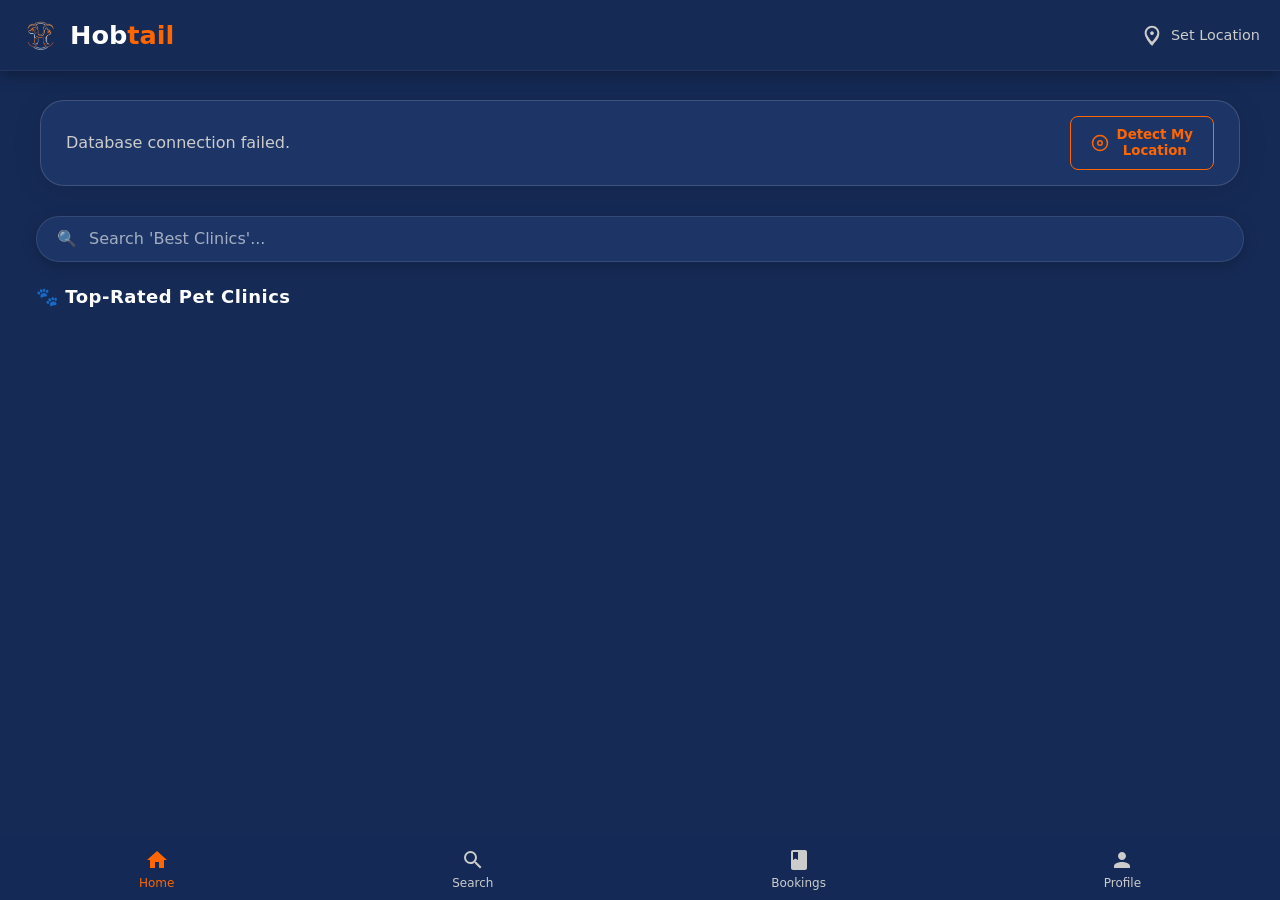
<file: index.html>
<!DOCTYPE html>
<html lang="en">
<head>
    <meta charset="UTF-8">
    <meta name="viewport" content="width=device-width, initial-scale=1.0">
    <title>Hobtail - Premium Booking</title>
<link rel="stylesheet" href="css/style.css">
    </head>
<body>
    <header class="app-header" id="main-header">
        <div class="brand-block">
            <img src="logo.jpg" class="app-logo" alt="Hobtail Logo">
            <div class="brand-name">Hob<span>tail</span></div>
        </div>
        <div id="header-loc" style="display: flex; align-items: center; gap: 8px; cursor: pointer;" onclick="getUserLocation()">
			<svg id="header-gps-icon" xmlns="http://www.w3.org/2000/svg" viewBox="0 0 24 24" fill="currentColor" width="22" height="22" style="color: var(--text-gray-muted); transition: color 0.3s ease;">
				<path d="M12 12c-1.1 0-2-.9-2-2s.9-2 2-2 2 .9 2 2-.9 2-2 2zm0-10c-4.42 0-8 3.58-8 8 0 4.95 6.48 12.12 7.35 13.15.22.26.54.4.85.4s.63-.14.85-.4C13.52 20.12 20 16.95 20 10c0-4.42-3.58-8-8-8zm0 17.38c-1.57-1.8-5.83-6.9-5.83-9.38 0-3.21 2.62-5.83 5.83-5.83s5.83 2.62 5.83 5.83c0 2.48-4.26 7.58-5.83 9.38z"></path>
			</svg>
			<span id="header-loc-text" style="color: var(--text-gray-muted); font-size: 0.9rem; transition: color 0.3s ease;">Set Location</span>
		</div>
    </header>

    <div id="main-content">
        <div class="location-bar">
            <span class="user-status" id="status-text">Loading data...</span>
            <button class="locate-btn" onclick="getUserLocation()">
                <svg width="18" height="18" viewBox="0 0 24 24" fill="none" stroke="currentColor" stroke-width="2" stroke-linecap="round" stroke-linejoin="round">
                    <circle cx="12" cy="12" r="10"></circle>
                    <circle cx="12" cy="12" r="3"></circle>
                </svg>
                <span id="locate-btn-text">Detect My<br>Location</span>
            </button>
        </div>
        <div class="premium-search-container">
            <span class="search-icon">🔍</span>
            <div class="search-input-wrapper">
                <input type="text" id="animated-search">
                <div id="rolling-placeholder-container" class="rolling-placeholder">
                    <div id="rolling-text-wrapper">
                        <span>Search 'Best Clinics'...</span>
                        <span>Find nearest 'Grooming'...</span>
                        <span>Search 'Pet Medicines'...</span>
                        <span>Find 'Pet Boarding'...</span>
                        <span>Search 'Best Clinics'...</span>
                    </div>
                </div>
            </div>
        </div>

        <div id="nearest-slider-container" style="display: none; opacity: 0; transition: opacity 0.5s ease; margin-bottom: 24px;">
            <h2 style="color: #ffffff; font-size: 18px; font-weight: 600; margin: 0 16px 12px 16px; letter-spacing: 0.5px;">🐾 Nearest Pet Clinics</h2>
            <div class="slider-wrapper">
                <button class="slide-btn left">&#10094;</button>
                <div id="nearest-slider" class="glass-slider"></div>
                <button class="slide-btn right">&#10095;</button>
            </div>
        </div>

        <h2 style="color: #ffffff; font-size: 18px; font-weight: 600; margin: 24px 16px 12px 16px; letter-spacing: 0.5px;">🐾 Top-Rated Pet Clinics</h2>
        <main class="feed-container" id="feed-view"></main>
    </div>

    <div class="bottom-sheet-overlay" id="sheet-overlay"></div>
    <div class="bottom-sheet" id="bottom-sheet">
        <div class="sheet-drag-handle"></div>
        <div id="detail-content"></div>
    </div>
    
    <nav id="bottom-nav" class="bottom-nav">
        <a href="#" class="nav-item active">
            <svg xmlns="http://www.w3.org/2000/svg" viewBox="0 0 24 24" fill="currentColor"><path d="M10 20v-6h4v6h5v-8h3L12 3 2 12h3v8z"></path></svg>
            <span>Home</span>
        </a>
        <a href="javascript:void(0);" id="nav-search-btn" class="nav-item">
            <svg xmlns="http://www.w3.org/2000/svg" viewBox="0 0 24 24" fill="currentColor"><path d="M15.5 14h-.79l-.28-.27A6.471 6.471 0 0016 9.5 6.5 6.5 0 109.5 16c1.61 0 3.09-.59 4.23-1.57l.27.28v.79l5 4.99L20.49 19l-4.99-5zm-6 0C7.01 14 5 11.99 5 9.5S7.01 5 9.5 5 14 7.01 14 9.5 11.99 14 9.5 14z"></path></svg>
            <span>Search</span>
        </a>
        <a href="#" class="nav-item">
            <svg xmlns="http://www.w3.org/2000/svg" viewBox="0 0 24 24" fill="currentColor"><path d="M18 2H6c-1.1 0-2 .9-2 2v16c0 1.1.9 2 2 2h12c1.1 0 2-.9 2-2V4c0-1.1-.9-2-2-2zM6 4h5v8l-2.5-1.5L6 12V4z"></path></svg>
            <span>Bookings</span>
        </a>
        <a href="#" class="nav-item">
            <svg xmlns="http://www.w3.org/2000/svg" viewBox="0 0 24 24" fill="currentColor"><path d="M12 12c2.21 0 4-1.79 4-4s-1.79-4-4-4-4 1.79-4 4 1.79 4 4 4zm0 2c-2.67 0-8 1.34-8 4v2h16v-2c0-2.66-5.33-4-8-4z"></path></svg>
            <span>Profile</span>
        </a>
    </nav>

    <div id="search-overlay" class="search-overlay">
        <div class="search-overlay-top-bar">
            <svg class="back-icon" xmlns="http://www.w3.org/2000/svg" viewBox="0 0 24 24" fill="currentColor" width="28" height="28">
                <path d="M15.41 7.41L14 6l-6 6 6 6 1.41-1.41L10.83 12z"/>
            </svg>
            <div class="active-search-wrapper">
                <input id="active-search" type="text" placeholder="Search clinics, grooming...">
                <svg id="voice-search-btn" class="search-mic-icon" xmlns="http://www.w3.org/2000/svg" width="20" height="20" viewBox="0 0 24 24" fill="none" stroke="#888" stroke-width="2" stroke-linecap="round" stroke-linejoin="round" style="position: absolute; right: 16px; top: 50%; transform: translateY(-50%); cursor: pointer;"><path d="M12 2a3 3 0 0 0-3 3v7a3 3 0 0 0 6 0V5a3 3 0 0 0-3-3z"></path><path d="M19 10v2a7 7 0 0 1-14 0v-2"></path><line x1="12" y1="19" x2="12" y2="22"></line></svg>
            </div>
        </div>
        <div id="trending-searches">
            <p>🔥 Trending: Pet Grooming, Pet Store, Divine Clinic</p>
        </div>
        <div id="search-results">
            <!-- Micro-cards will be injected here -->
        </div>
    </div>

    <!-- Premium Booking Bottom Sheet -->
    <div id="booking-overlay" class="modal-overlay"></div>
    <div id="booking-bottom-sheet" class="bottom-sheet">
        <div class="sheet-header">
            <h2 id="sheet-clinic-name"></h2>
            <span id="close-sheet-btn" class="close-btn">&times;</span>
        </div>
        <div class="slider-viewport">
            <div id="form-slider-track" class="slider-track">
                <div class="slide-panel">
                    <h3 class="step-title">Pet Info</h3>
                    <input type="text" class="custom-input" placeholder="Pet Name">
                    <input type="text" class="custom-input" placeholder="Owner Name">
                    <button class="orange-btn next-btn" onclick="slideBookingForm(1)">Next</button>
                </div>
                <div class="slide-panel">
                    <h3 class="step-title">Select Service</h3>
                    <div class="service-cards-container">
                        <div class="service-card active" id="card-clinic">
                            <svg width="30" height="30" viewBox="0 0 24 24" fill="none" stroke="currentColor" stroke-width="2"><path d="M3 21h18M5 21V5a2 2 0 012-2h10a2 2 0 012 2v16M9 21v-5a2 2 0 012-2h2a2 2 0 012 2v5"></path></svg>
                            <p>At Clinic</p>
                        </div>
                        <div class="service-card" id="card-home">
                            <svg class="jeep-anim" width="36" height="36" viewBox="0 0 24 24" fill="none" stroke="currentColor" stroke-width="2" stroke-linecap="round" stroke-linejoin="round"><rect x="1" y="3" width="15" height="13"></rect><polygon points="16 8 20 8 23 11 23 16 16 16 16 8"></polygon><circle cx="5.5" cy="18.5" r="2.5"></circle><circle cx="18.5" cy="18.5" r="2.5"></circle></svg>
                            <p>Home Grooming</p>
                        </div>
                    </div>
                    <button class="orange-btn next-btn" onclick="slideBookingForm(2)">Next</button>
                    <button class="back-btn" onclick="slideBookingForm(0)">Back</button>
                </div>
                <div class="slide-panel">
                    <h3 class="step-title">Date & Time</h3>
                    <input type="date" class="custom-input">
                    <input type="time" class="custom-input">
                    <button class="orange-btn confirm-btn">Confirm Booking</button>
                    <button class="back-btn" onclick="slideBookingForm(1)">Back</button>
                </div>
            </div>
        </div>
    </div>
    <script src="js/script.js"></script>
</body>
</html>
</file>
<file: css/style.css>
/* CSS Variables (The Palette) */
    :root {
        --bg-dark-premium: #152A55;
        --card-dark-lighter: #1d3566;
        --brand-orange: #ff6600;
        --text-white-crisp: #ffffff;
        --text-gray-muted: #cccccc;
    }

    * { margin: 0; padding: 0; box-sizing: border-box; font-family: 'Segoe UI', system-ui, sans-serif; }

    /* Body & Background */
    body {
        background-color: var(--bg-dark-premium);
        color: var(--text-gray-muted);
        padding-top: 80px; 
        padding-left: 20px;
        padding-right: 20px;
        overflow-x: hidden;
    }

    /* Fixed Premium Header */
   .app-header {
    position: fixed; 
    top: 0; 
    left: 0; 
    width: 100%;
    background-color: #152A55;
    z-index: 9999;
    display: flex;
    justify-content: space-between; 
    align-items: center;
    border-bottom: 1px solid rgba(255, 255, 255, 0.05);
    box-shadow: 0 4px 15px rgba(0, 0, 0, 0.3);
    padding: 15px 20px;
    box-sizing: border-box;
}

    .brand-block { display: flex; align-items: center; gap: 10px; }
    .app-logo { width: 40px; height: 40px; object-fit: contain; }
    .brand-name { font-size: 1.6rem; font-weight: bold; color: var(--text-white-crisp); }
    .brand-name span { color: var(--brand-orange); }

    /* Location Action Bar */
    .location-bar {
        max-width: 1200px; margin: 20px auto 30px auto; display: flex;
        justify-content: space-between; align-items: center;
        background: var(--card-dark-lighter);
        border: 1px solid rgba(255, 255, 255, 0.15);
        border-radius: 24px;
        box-shadow: 0 4px 30px rgba(0, 0, 0, 0.1);
        padding: 15px 25px;
        transition: transform 0.4s cubic-bezier(0.4, 0, 0.2, 1), opacity 0.3s ease;
        will-change: transform, opacity;
    }
    
    .premium-search-container {
        margin: 16px;
        padding: 12px 20px;
        display: flex;
        align-items: center;
        background: var(--card-dark-lighter);
        border-radius: 50px;
        border: 1px solid rgba(255, 255, 255, 0.1);
        box-shadow: 0 4px 15px rgba(0, 0, 0, 0.2);
        position: relative;
        cursor: pointer;
    }

    .search-icon {
        font-size: 16px;
        margin-right: 12px;
        opacity: 0.7;
        z-index: 3;
    }

    .search-input-wrapper {
        position: relative;
        flex: 1;
        height: 20px; 
    }

    #animated-search {
        position: absolute;
        top: 0;
        left: 0;
        width: 100%;
        height: 100%;
        background: transparent;
        border: none;
        outline: none;
        color: var(--text-white-crisp);
        font-size: 15px;
        font-weight: 400;
        z-index: 2;
        pointer-events: none; 
    }

    .rolling-placeholder {
        position: absolute;
        top: 0;
        left: 0;
        width: 100%;
        height: 100%;
        pointer-events: none;
        overflow: hidden;
        opacity: 1;
        transition: opacity 0.3s ease;
        z-index: 1;
    }

    .rolling-placeholder.hidden {
        opacity: 0;
    }

    #rolling-text-wrapper {
        position: absolute;
        top: 0;
        left: 0;
        width: 100%;
        transition: top 0.6s cubic-bezier(0.77, 0, 0.175, 1);
    }

    #rolling-text-wrapper span {
        display: block;
        line-height: 20px;
        color: rgba(255, 255, 255, 0.6);
    }

    .user-status { font-size: 1rem; color: var(--text-gray-muted); }
    
    .locate-btn {
        display: flex;
        align-items: center;
        justify-content: center;
        gap: 8px;
        background-color: transparent;
        color: var(--brand-orange);
        border: 1px solid var(--brand-orange);
        padding: 10px 20px;
        border-radius: 8px;
        font-weight: bold;
        cursor: pointer;
        transition: all 0.4s cubic-bezier(0.175, 0.885, 0.32, 1.275);
        line-height: 1.2;
        text-align: center;
    }

    .locate-btn:hover {
        background-color: rgba(255, 102, 0, 0.15);
        box-shadow: 0 0 15px rgba(255, 102, 0, 0.3);
    }

    .locate-btn:active {
        transform: scale(0.94);
    }
    
    .locate-btn.detecting {
        background-color: var(--brand-orange);
        color: white;
        cursor: wait;
    }

    .locate-btn svg {
        stroke: currentColor;
    }

    /* Feed Grid */
    .feed-container {
        display: grid; grid-template-columns: repeat(auto-fit, minmax(320px, 1fr));
        gap: 25px; max-width: 1200px; margin: 0 auto;
    }

    /* --- Premium Clinic Card Styles (The Cards) --- */
    .store-card {
        background-color: var(--card-dark-lighter);
        border: 1px solid rgba(255, 255, 255, 0.1);
        border-radius: 16px;
        box-shadow: 0 8px 32px rgba(0, 0, 0, 0.3);
        overflow: hidden;
        transition: transform 0.3s ease, box-shadow 0.3s ease, border-color 0.3s ease;
        display: flex;
        flex-direction: column;
    }

    .store-card:hover { 
        transform: translateY(-8px); 
        box-shadow: 0 12px 40px rgba(0, 0, 0, 0.3);
        border-color: rgba(255, 102, 0, 0.6); 
    }

    .card-image { 
        width: 100%; 
        height: 180px; 
        object-fit: cover; 
        background: #2a3f7a;
        flex-shrink: 0;
    }

    .card-content { 
        padding: 20px; 
        display: flex;
        flex-direction: column;
        flex-grow: 1; /* Allows the button to be pushed to the bottom */
    }

    /* Typography & High Contrast (Usability) */
    .store-title, h2 { 
        font-size: 1.6rem;
        font-weight: bold;
        color: var(--text-white-crisp);
        margin-bottom: 8px;
        line-height: 1.2;
    }
    
    .store-address, .distance-tag, .reviews {
        color: var(--text-gray-muted);
    }

    .store-address {
        font-size: 0.85rem;
        margin-bottom: 15px;
        display: flex;
        align-items: flex-start;
        gap: 6px;
    }

    .store-address svg {
        color: var(--text-gray-muted);
        flex-shrink: 0;
        margin-top: 3px;
    }

    .distance-tag {
        display: inline-block; 
        background-color: rgba(255, 102, 0, 0.15);
        color: var(--brand-orange);
        padding: 5px 12px; 
        border-radius: 8px;
        font-size: 0.9rem; 
        font-weight: 700;
        margin-bottom: 15px;
        align-self: flex-start;
    }

    .rating-info {
        display: flex;
        align-items: center;
        gap: 8px;
        margin-bottom: 12px;
    }

    .rating-info .star {
        font-size: 1.1rem;
        color: #FFC700; /* Golden star */
        line-height: 1;
    }

    .rating-info .rating-number {
        font-size: 1rem;
        font-weight: 700;
        color: var(--text-white-crisp);
    }
    
    /* Buttons */
    .view-btn, .book-btn, .micro-card-action, .slider-view-btn {
        background-color: var(--brand-orange);
        color: var(--text-white-crisp);
        border: none;
        display: flex;
        align-items: center;
        justify-content: center;
    }

    .btn-paw-icon {
        width: 16px;
        height: 16px;
        display: inline-block;
        vertical-align: middle;
        margin-left: 8px;
    }

    .view-btn {
        width: 100%; 
        padding: 14px;
        border-radius: 12px; 
        font-weight: bold; 
        font-size: 1rem;
        cursor: pointer; 
        transition: all 0.3s ease;
        margin-top: auto; /* Pushes button to the very bottom */
    }

    .view-btn:hover { 
        background-color: #E65500; /* Darker on hover */
        transform: scale(1.03);
    }

    /* Bottom Sheet */
    .bottom-sheet-overlay { 
        position: fixed; 
        top: 0; 
        left: 0; 
        width: 100%; 
        height: 100%; 
        background: rgba(0, 0, 0, 0.6); 
        z-index: 1999; 
        opacity: 0; 
        visibility: hidden; 
        transition: opacity 0.3s ease, visibility 0.3s; 
        backdrop-filter: blur(3px); 
    }
    .bottom-sheet { position: fixed; bottom: 0; left: 0; width: 100%; max-height: 85vh; background-color: var(--card-dark-lighter); border-radius: 24px 24px 0 0; z-index: 2000; padding: 20px 20px 40px 20px; overflow-y: auto; box-shadow: 0 -5px 25px rgba(0,0,0,0.5); transform: translateY(100%); transition: transform 0.3s cubic-bezier(0.25, 0.8, 0.25, 1); }
    .bottom-sheet-overlay.active { opacity: 1; visibility: visible; }
    .bottom-sheet.active { transform: translateY(0); }
    .bottom-sheet.fullscreen { max-height: 100vh; height: 100vh; border-radius: 0; padding-top: 40px; }

    /* Multi-Media Slider */
    .multimedia-slider-container { position: relative; width: 100%; height: 260px; background: #000; border-radius: 12px; margin-bottom: 20px; overflow: hidden; box-shadow: 0 4px 15px rgba(0,0,0,0.15); }
    .image-slider { display: flex; width: 100%; height: 100%; overflow-x: auto; scroll-snap-type: x mandatory; scroll-behavior: smooth; scrollbar-width: none; transition: transform 0.3s ease; }
    .image-slider::-webkit-scrollbar { display: none; }
    .slider-item { flex: 0 0 100%; scroll-snap-align: center; height: 100%; display: flex; align-items: center; justify-content: center; }
    .slider-item img, .slider-item video { width: 100%; height: 100%; object-fit: contain; background: #111; }
    .nav-btn { 
        position: absolute; 
        top: 50%; 
        transform: translateY(-50%); 
        background: rgba(255, 255, 255, 0.2); 
        backdrop-filter: blur(10px); 
        border: 1px solid rgba(255, 255, 255, 0.3); 
        color: var(--text-white-crisp); 
        width: 42px; 
        height: 42px; 
        border-radius: 50%; 
        z-index: 10; 
        cursor: pointer; 
        display: none; 
        align-items: center; 
        justify-content: center; 
        font-size: 1.4rem; 
        box-shadow: 0 2px 8px rgba(0,0,0,0.4); 
        transition: opacity 0.3s, background-color 0.3s; 
    }
    .nav-btn:hover { background: rgba(255, 255, 255, 0.3); }
    .prev-btn { left: 10px; }
    .next-btn { right: 10px; }
    .book-btn { width: 100%; padding: 16px; border-radius: 12px; font-size: 1.1rem; font-weight: bold; cursor: pointer; margin-top: 10px; box-shadow: 0 4px 15px rgba(255, 94, 0, 0.4); }

    /* Location Bar Animation */
    .location-bar.hidden { transition: transform 0.4s cubic-bezier(0.4, 0, 0.2, 1), opacity 0.3s ease, height 0s 0.4s, padding 0s 0.4s, margin 0s 0.4s; transform: scale(0.2); opacity: 0; height: 0; padding-top: 0; padding-bottom: 0; margin-top: 0; margin-bottom: 0; overflow: hidden; border-width: 0; }
    
    /* Bottom Nav Bar */
    .bottom-nav {
        position: fixed;
        bottom: 0;
        left: 0;
        width: 100%;
        box-sizing: box-sizing;
        margin: 0;
        z-index: 1000;
        background: rgba(21, 42, 85, 0.8);
        backdrop-filter: blur(16px);
        -webkit-backdrop-filter: blur(16px);
        display: flex;
        justify-content: space-around;
        padding: 10px 0;
        transition: transform 0.3s cubic-bezier(0.25, 0.8, 0.25, 1);
    }

    .bottom-nav.hidden {
        transform: translateY(100%);
    }

    .nav-item {
        display: flex;
        flex-direction: column;
        align-items: center;
        color: var(--text-gray-muted);
        text-decoration: none;
    }

    .nav-item.active {
        color: var(--brand-orange);
    }

    .nav-item svg {
        width: 24px;
        height: 24px;
        margin-bottom: 4px;
    }
    
    .nav-item span {
        font-size: 12px;
    }
    
    /* --- Full-Screen Search Overlay --- */
    .search-overlay {
        position: fixed !important;
        top: 0 !important;
        left: 0 !important;
        right: 0 !important;
        bottom: 0 !important;
        width: 100vw !important;
        height: 100dvh !important;
        z-index: 9999 !important;
        background: rgba(21, 42, 85, 0.7);
        backdrop-filter: blur(25px);
        -webkit-backdrop-filter: blur(25px);
        padding: 20px;
        color: white;
        transform-origin: top center;
        transform: scale(0);
        opacity: 0;
        border-radius: 50%;
        pointer-events: none;
        transition: all 0.4s cubic-bezier(0.25, 1, 0.5, 1);
    }

    .search-overlay.active {
        transform: scale(1);
        opacity: 1;
        border-radius: 0;
        pointer-events: all;
    }

    .search-overlay-top-bar {
        display: flex;
        align-items: center;
        margin-bottom: 25px;
    }

    .back-icon, .active-search-wrapper, #trending-searches, #search-results {
        transform: translateY(20px);
        opacity: 0;
        transition: all 0.4s ease;
    }

    .search-overlay.active .back-icon, .search-overlay.active .active-search-wrapper {
        transform: translateY(0);
        opacity: 1;
        transition-delay: 0.2s;
    }
    .search-overlay.active .back-icon { opacity: 0.8; }
    .search-overlay.active #trending-searches, .search-overlay.active #search-results {
        transform: translateY(0);
        opacity: 1;
        transition-delay: 0.3s;
    }

    .back-icon {
        cursor: pointer;
        margin-right: 15px;
    }
    .back-icon:hover { opacity: 1; }

    .active-search-wrapper {
        position: relative;
        flex: 1;
    }

    #active-search {
        width: 100%;
        background: transparent;
        border: none;
        outline: none;
        color: var(--text-white-crisp);
        font-size: 18px;
        font-weight: 500;
        padding: 10px 40px 10px 0;
        border-bottom: 1.5px solid rgba(255, 255, 255, 0.3);
    }

    #active-search::placeholder {
        color: rgba(255, 255, 255, 0.5);
    }

    @keyframes pulse-mic {
        0% { transform: translateY(-50%) scale(1); fill: none; }
        50% { transform: translateY(-50%) scale(1.2); fill: rgba(255, 68, 68, 0.2); stroke: #ff4444; }
        100% { transform: translateY(-50%) scale(1); fill: none; }
    }

    #voice-search-btn.listening {
        animation: pulse-mic 1s infinite;
        stroke: #ff4444;
    }

    #trending-searches p {
        color: rgba(255, 255, 255, 0.9);
        font-size: 15px;
        font-weight: 500;
    }

    #search-results {
        display: none; 
        max-height: calc(100% - 80px);
        overflow-y: auto;
    }

    /* Micro-card styling */
    .micro-card {
        display: flex;
        align-items: center;
        padding: 12px 5px;
        border-bottom: 1px solid rgba(255, 255, 255, 0.1);
        cursor: pointer;
        transition: background-color 0.2s;
    }
    .micro-card:hover {
        background-color: rgba(255,255,255,0.05);
    }

    .micro-card img {
        width: 45px;
        height: 45px;
        border-radius: 8px;
        object-fit: cover;
        margin-right: 15px;
        background: #2a3f7a;
    }

    .micro-card-info {
        flex: 1;
    }

    .micro-card-info h4 {
        font-size: 16px;
        font-weight: 600;
        margin: 0 0 3px 0;
        color: var(--text-white-crisp);
    }

    .micro-card-info p {
        font-size: 13px;
        color: var(--text-gray-muted);
        margin: 0;
    }
    
    .micro-card-action {
        padding: 5px 14px;
        font-size: 13px;
        font-weight: 600;
        border-radius: 20px;
        cursor: pointer;
        text-decoration: none;
        transition: background-color 0.2s;
    }
    .micro-card-action:hover {
        background-color: #E65500;
    }

    .highlight {
        color: #ff9800;
        font-weight: bold;
    }

    /* --- Nearest to You Card Styles (TOP SCROLLER) --- */
    #nearest-slider-container {
        margin: 24px 0;
    }
    .slider-wrapper {
        position: relative;
    }
    .glass-slider {
        display: flex;
        overflow-x: auto;
        scroll-behavior: smooth;
        scroll-snap-type: x mandatory;
        gap: 10px;
        padding: 10px calc(50% - 125px);
        -ms-overflow-style: none;
        scrollbar-width: none;
    }
    .glass-slider::-webkit-scrollbar {
        display: none;
    }
    .nearest-card {
        background: var(--card-dark-lighter);
        border-radius: 20px;
        border: 1px solid rgba(255, 255, 255, 0.1);
        scroll-snap-align: center;
        width: 250px;
        flex-shrink: 0;
        cursor: pointer;
        transition: background-color 0.2s;
        display: flex;
        flex-direction: column;
        overflow: hidden;
        margin-right: 10px;
    }
    .nearest-card:hover {
        background: #1d3566;
    }
    .nearest-card .card-info-top {
        padding: 12px;
        display: flex;
        flex-direction: column;
        align-items: center;
        text-align: center;
        flex-grow: 1;
        justify-content: center;
        gap: 4px;
    }
    .nearest-card h4 {
        font-size: 1.1rem;
        font-weight: 800;
        margin: 0;
        white-space: nowrap;
        overflow: hidden;
        text-overflow: ellipsis;
        color: var(--text-white-crisp);
        width: 100%;
    }
    .top-card-rating {
        display: flex;
        align-items: center;
        gap: 4px;
        color: white;
        font-weight: bold;
    }
    .top-card-address {
        font-size: 12px;
        color: var(--text-gray-muted);
        display: flex;
        align-items: center;
        gap: 4px;
        width: 100%;
        padding: 0 12px;
    }
     .top-card-address-text {
        width: 100%;
        max-width: 100%;
        overflow: hidden;
        text-overflow: ellipsis;
        white-space: nowrap;
        display: block;
        text-align: left;
    }
    .top-card-distance-badge {
        background: rgba(255, 102, 0, 0.15);
        color: var(--brand-orange);
        font-weight: bold;
        font-size: 11px;
        padding: 4px 8px;
        border-radius: 12px;
        margin-top: 5px;
        display: inline-block;
    }
    .slider-view-btn {
        padding: 12px;
        font-weight: bold;
        cursor: pointer;
        transition: background-color 0.2s;
        margin: 10px;
        width: calc(100% - 20px);
        border-radius: 8px;
    }
    .slide-btn {
        position: absolute;
        top: 50%;
        transform: translateY(-50%);
        width: 36px;
        height: 36px;
        border-radius: 50%;
        background: rgba(21, 42, 85, 0.5);
        backdrop-filter: blur(10px);
        -webkit-backdrop-filter: blur(10px);
        border: 1px solid rgba(255, 255, 255, 0.1);
        color: white;
        font-size: 1.2rem;
        cursor: pointer;
        z-index: 5;
        display: flex;
        align-items: center;
        justify-content: center;
        opacity: 0;
        transition: opacity 0.3s;
    }
    .slider-wrapper:hover .slide-btn {
        opacity: 1;
    }
    .slide-btn.left {
        left: -10px;
    }
    .slide-btn.right {
        right: -10px;
    }

    /* --- Booking Modal --- */
    .bottom-sheet-modal {
        position: fixed;
        bottom: 0;
        left: 0;
        width: 100%;
        background-color: var(--bg-dark-premium);
        border-radius: 20px 20px 0 0;
        padding: 20px;
        box-shadow: 0 -5px 30px rgba(0,0,0,0.4);
        transform: translateY(100%);
        transition: transform 0.3s ease-in-out;
        z-index: 3000;
        max-height: 90vh;
        overflow: hidden; /* Changed from auto */
    }

    .bottom-sheet-modal.active {
        transform: translateY(0);
    }

    .booking-header {
        display: flex;
        justify-content: space-between;
        align-items: center;
        margin-bottom: 15px;
        padding: 0 20px;
    }

    .booking-header h2 {
        color: var(--text-white-crisp);
        font-size: 1.5rem;
    }

    .close-icon {
        cursor: pointer;
        color: var(--text-gray-muted);
    }
    
    .form-slider-container {
        width: 100%;
        overflow: hidden;
    }

    .form-slider-track {
        display: flex;
        width: 300%; /* 3 steps */
        transition: transform 0.4s ease-in-out;
    }

    .form-step {
        width: 33.333%;
        flex-shrink: 0;
        padding: 20px;
        box-sizing: border-box;
    }


    .service-toggle {
        display: flex;
        background-color: var(--card-dark-lighter);
        border-radius: 50px;
        padding: 5px;
        margin-bottom: 20px;
    }

    .toggle-btn {
        flex: 1;
        background-color: transparent;
        border: none;
        color: var(--text-gray-muted);
        padding: 10px;
        border-radius: 50px;
        cursor: pointer;
        display: flex;
        align-items: center;
        justify-content: center;
        gap: 8px;
        font-size: 1rem;
        font-weight: bold;
        transition: background-color 0.3s, color 0.3s;
    }

    .toggle-btn.active {
        background-color: var(--brand-orange);
        color: var(--text-white-crisp);
    }

    .toggle-btn svg {
        width: 20px;
        height: 20px;
    }

    .booking-form {
        display: flex;
        flex-direction: column;
        gap: 15px;
    }

    .booking-form input {
        background-color: var(--card-dark-lighter);
        border: 1px solid rgba(255, 255, 255, 0.1);
        color: var(--text-white-crisp);
        padding: 15px;
        border-radius: 10px;
        font-size: 1rem;
    }

    .slider-nav-btn {
        background-color: var(--brand-orange);
        color: var(--text-white-crisp);
        border: none;
        padding: 15px;
        border-radius: 10px;
        font-size: 1rem;
        font-weight: bold;
        cursor: pointer;
        margin-top: 20px;
        width: 100%;
    }
    
    .slider-nav-btn.back {
        background-color: transparent;
        border: 1px solid var(--brand-orange);
        color: var(--brand-orange);
        margin-bottom: 10px;
    }
    
    .nav-button-container {
        display: flex;
        flex-direction: column;
        margin-top: 20px;
    }


    .confirm-booking-btn {
        background-color: var(--brand-orange);
        color: var(--text-white-crisp);
        border: none;
        padding: 15px;
        border-radius: 10px;
        font-size: 1.1rem;
        font-weight: bold;
        cursor: pointer;
        width: 100%;
    }

.modal-overlay { display: none; position: fixed; top: 0; left: 0; width: 100%; height: 100%; background: rgba(0, 0, 0, 0.6); z-index: 999; }
.bottom-sheet { position: fixed; bottom: -100%; left: 0; width: 100%; background-color: #152A55; border-top-left-radius: 20px; border-top-right-radius: 20px; z-index: 1000; padding: 20px; box-sizing: border-box; transition: bottom 0.4s ease-in-out; box-shadow: 0 -5px 15px rgba(0,0,0,0.3); }
.bottom-sheet.show { bottom: 0; }
.sheet-header { display: flex; justify-content: space-between; align-items: center; color: #FFFFFF; margin-bottom: 20px; border-bottom: 1px solid rgba(255,255,255,0.1); padding-bottom: 10px; }
.sheet-header h2 { font-size: 1.2rem; margin: 0; display: flex; align-items: center; gap: 8px;}
.sheet-header .rating { color: #FFD700; font-size: 1rem; display: flex; align-items: center; gap: 4px; }
.close-btn { font-size: 1.8rem; color: #FFFFFF; cursor: pointer; }
.slider-viewport { width: 100%; overflow: hidden; }
.slider-track { display: flex; width: 300%; transition: transform 0.5s cubic-bezier(0.25, 1, 0.5, 1); }
.slide-panel { width: 33.333%; flex-shrink: 0; padding-right: 20px; box-sizing: border-box; }
.step-title { color: #FFFFFF; font-size: 1.1rem; margin-bottom: 15px; }
.custom-input { width: 100%; padding: 12px; margin-bottom: 15px; background: transparent; border: 1px solid #FF6600; border-radius: 8px; color: #FFFFFF; box-sizing: border-box; font-family: 'Montserrat', sans-serif; }
.custom-input::placeholder { color: #CCCCCC; }
.orange-btn { width: 100%; padding: 15px; background-color: #FF6600; color: #FFFFFF; border: none; border-radius: 8px; font-weight: bold; font-size: 1.1rem; margin-top: 10px; cursor: pointer; }
.back-btn { width: 100%; padding: 10px; background: transparent; color: #CCCCCC; border: none; margin-top: 10px; font-size: 1rem; cursor: pointer; }
.service-cards-container { display: flex; gap: 10px; margin-bottom: 20px; }
.service-card { flex: 1; text-align: center; padding: 20px; background: rgba(255,255,255,0.05); border-radius: 12px; border: 1px solid transparent; color: #FFFFFF; cursor: pointer; display: flex; flex-direction: column; align-items: center; gap: 8px; }
.service-card.active { border-color: #FF6600; background: rgba(255, 102, 0, 0.1); color: #FF6600;}
/* JEEP ANIMATION */
.jeep-anim { animation: driveJeep 2s ease-in-out infinite; }
@keyframes driveJeep { 0% { transform: translateY(0px) rotate(0deg); } 25% { transform: translateY(-3px) rotate(-2deg); } 50% { transform: translateY(0px) rotate(0deg); } 75% { transform: translateY(-2px) rotate(2deg); } 100% { transform: translateY(0px) rotate(0deg); } }
</file>
